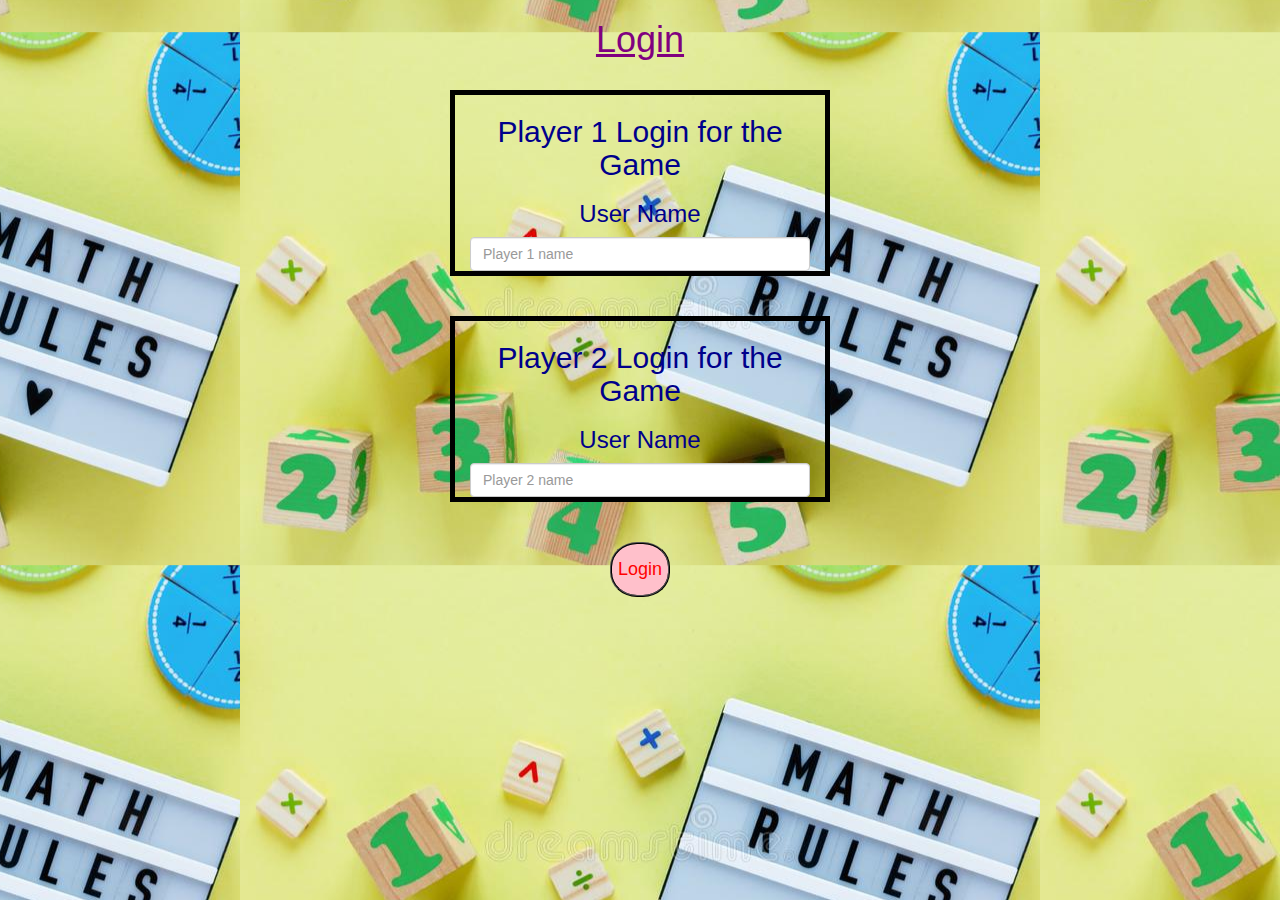
<file: index.html>
<!DOCTYPE html>
<html>

<head>
    <title> Math Quiz </title>
    <meta name="viewport" content="width=device-width, initial-scale=1">
    <link rel="stylesheet" href="https://maxcdn.bootstrapcdn.com/bootstrap/3.4.0/css/bootstrap.min.css">
    <script src="https://ajax.googleapis.com/ajax/libs/jquery/3.4.1/jquery.min.js"></script>
    <script src="https://maxcdn.bootstrapcdn.com/bootstrap/3.4.0/js/bootstrap.min.js"></script>
    <link href="https://fonts.googleapis.com/css?family=Yeon+Sung&display=swap" rel="stylesheet">
    <meta name="viewport" content="width=device-width, initial-scale=1">

    <link rel="stylesheet" href="https://maxcdn.bootstrapcdn.com/bootstrap/3.4.0/css/bootstrap.min.css">
    <script src="https://ajax.googleapis.com/ajax/libs/jquery/3.4.1/jquery.min.js"></script>
    <script src="https://maxcdn.bootstrapcdn.com/bootstrap/3.4.0/js/bootstrap.min.js"></script>
    <link rel="stylesheet" href="style.css">


</head>

<body class="body_background">
    <div class="container">
        <center>
            <h1> Login </h1>
            <br>
            <div class="boxed col-lg-4 col-sm-8 col-xs-11">
                <h2>Player 1 Login for the Game</h2>
                <h3> User Name </h3>
                <input type="text" class="form-control" id="user1" placeholder="Player 1 name">
            </div>
            <br> <br>
            <div class="boxed col-lg-4 col-sm-8 col-xs-11">
                <h2>Player 2 Login for the Game</h2>
                <h3> User Name</h3>
                <input type="text" class="form-control" id="user2" placeholder="Player 2 name">
            </div>
            <br> <br>
            <button id="but" onclick="next_page()"> Login </button>
        </center>
    </div>
</body>
<script src="main.js"></script>

</html>
</file>
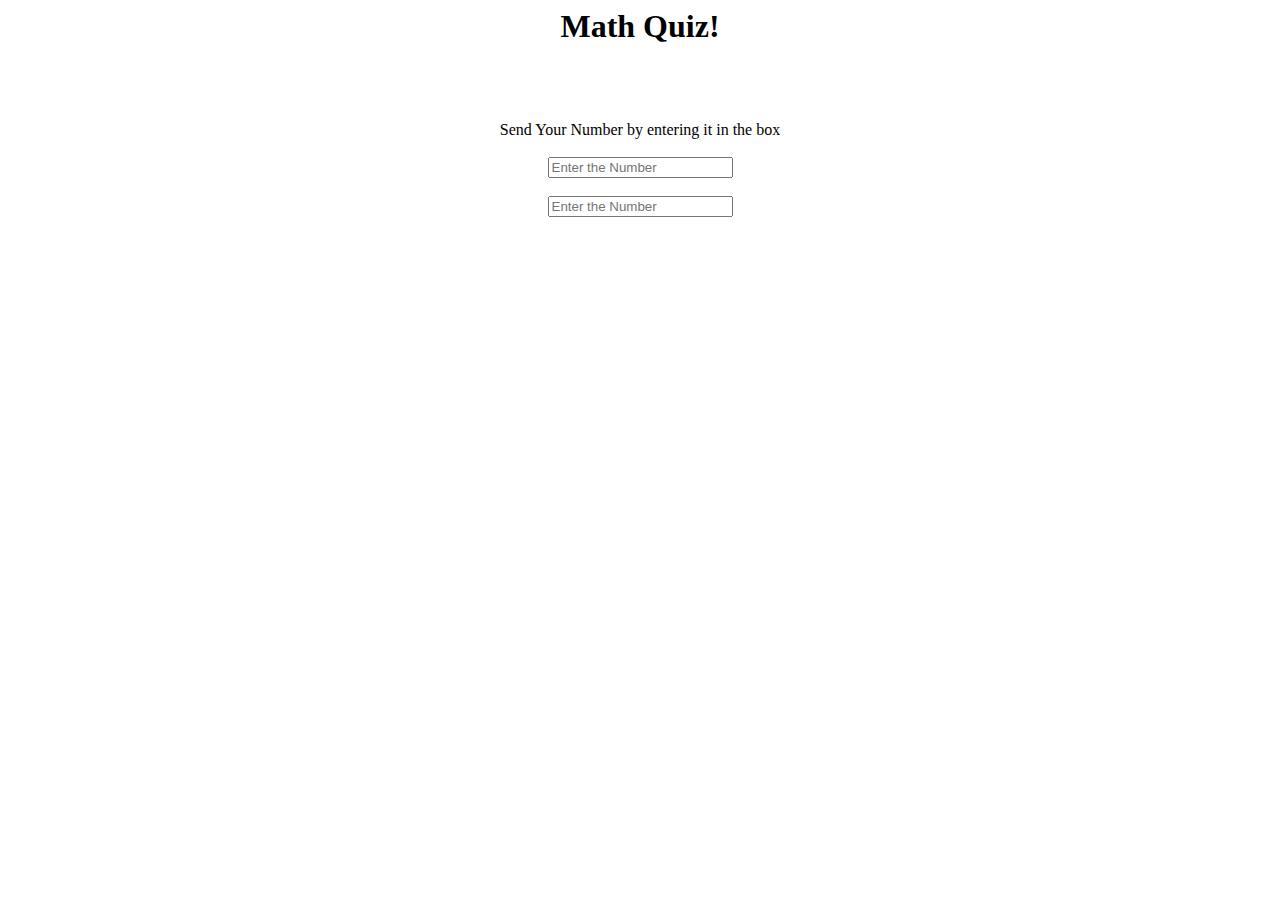
<file: index2.html>
<html>

<head>
    <title>
        Game- Math Quiz
    </title>

</head>

<body>
    <h3 id="player_name1"></h3><span id="score1"> </span>
    <h3 id="player_name2"></h3><span id="score2"> </span>
    <center>
        <h1> Math Quiz!</h1>
        <br> <br>
        <h3 id="Question"> </h3>
        <h3 id="Answer"></h3>

        <label> Send Your Number by entering it in the box </label>
        <br> <br>
        <input id="1" placeholder="Enter the Number">
        <br> <br>
        <input id="1" placeholder="Enter the Number">
    </center>
</body>

</html>
</file>
<file: style.css>
.body_background {
    background-image: url("bgt4.jpg");
    background-position: center;
}

.boxed {
    border: 1px solid black;
    border-width: 5px;
    color: darkblue;
    float: none;
}

#but {
    background-color: pink;
    color: red;
    font-size: large;
    width: 80x;
    ;
    height: 55px;
    font-family: unset;
    border-radius: 45%;
    border-style: ridge;
}

h1 {
    text-decoration-line: underline;
    color: purple;
}
</file>
